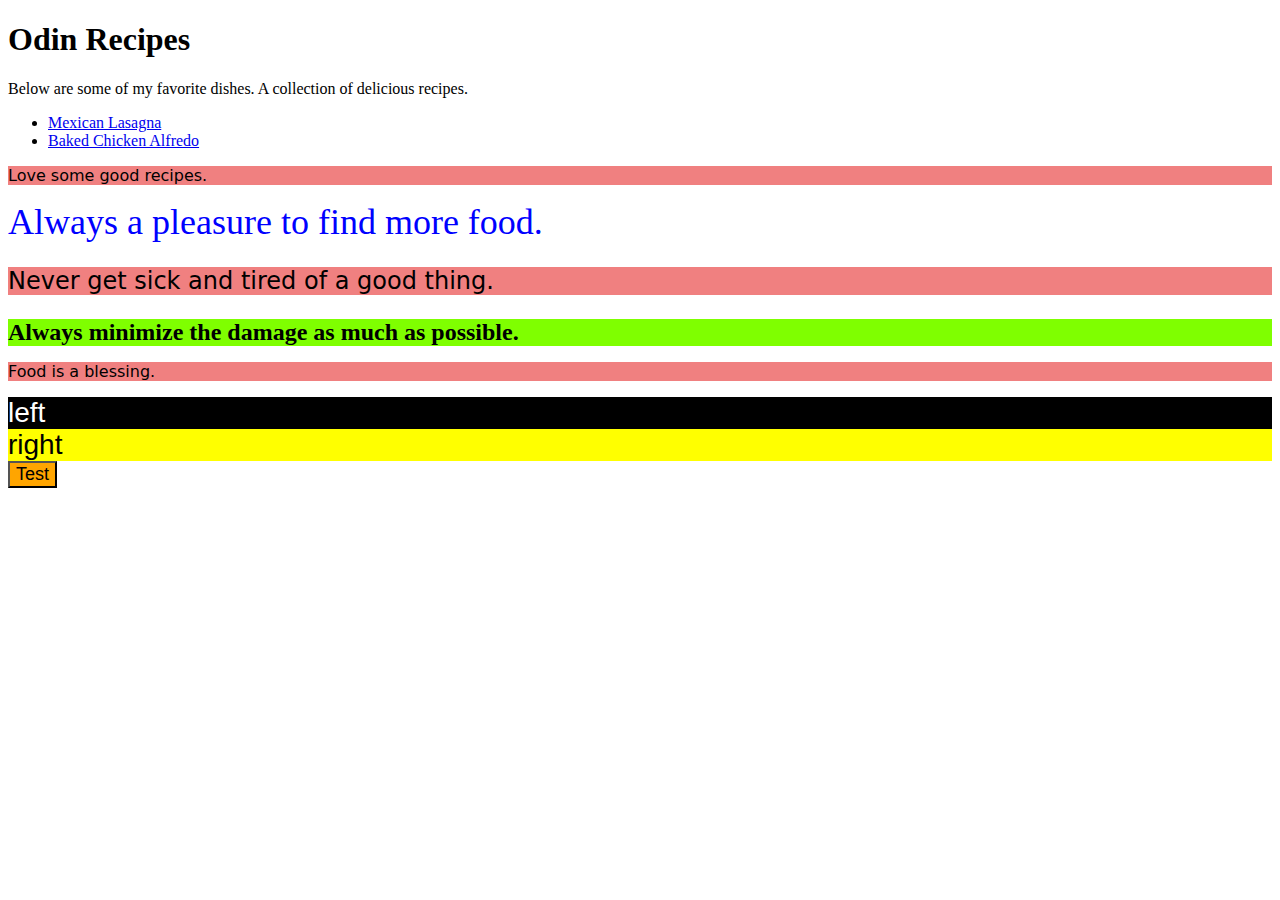
<file: index.html>
<!DOCTYPE html>
<html lang="en">

<head>
    <meta charset="utf-8">
    <title>Odin Recipes</title>
    <link rel="stylesheet" href="styles.css">
</head>

<body>
    <div>
        <h1>Odin Recipes</h1>
    </div>
    <p>Below are some of my favorite dishes. A collection of delicious recipes.</p>
    <ul>
        <li><a href="recipes/lasagna.html">Mexican Lasagna</a></li>
        <li><a href="recipes/chicken-alfredo.html">Baked Chicken Alfredo</a></li>
    </ul>

    <p class="odd">Love some good recipes.</p>
    <div id="blue">Always a pleasure to find more food.</div>
    <p class="odd diff">Never get sick and tired of a good thing.</p>
    <div id="green">Always minimize the damage as much as possible.</div>
    <p class="odd">Food is a blessing.</p>

    <div class="left">left</div>
    <div class="right">right</div>

    <button style="background-color: orange; font-size: 18px;">Test</button>
</body>

</html>
</file>
<file: styles.css>
/* classes use . while ids use # */

.odd {
    background-color: lightcoral;
    font-family: verdana, DejaVu Sans, sans-serif;
}

.odd.diff {
    font-size: 24px;
}

.left,
.right {
    font-size: 28px;
    font-family: helvetica, 'Times New Roman', sans-serif;
}

.left {
    background-color: black;
    color: white;
}

.right {
    background-color: yellow;
}

#blue {
    color: blue;
    font-size: 36px;
}

#green {
    background-color: chartreuse;
    font-size: 24px;
    font-weight: bold;
}
</file>
